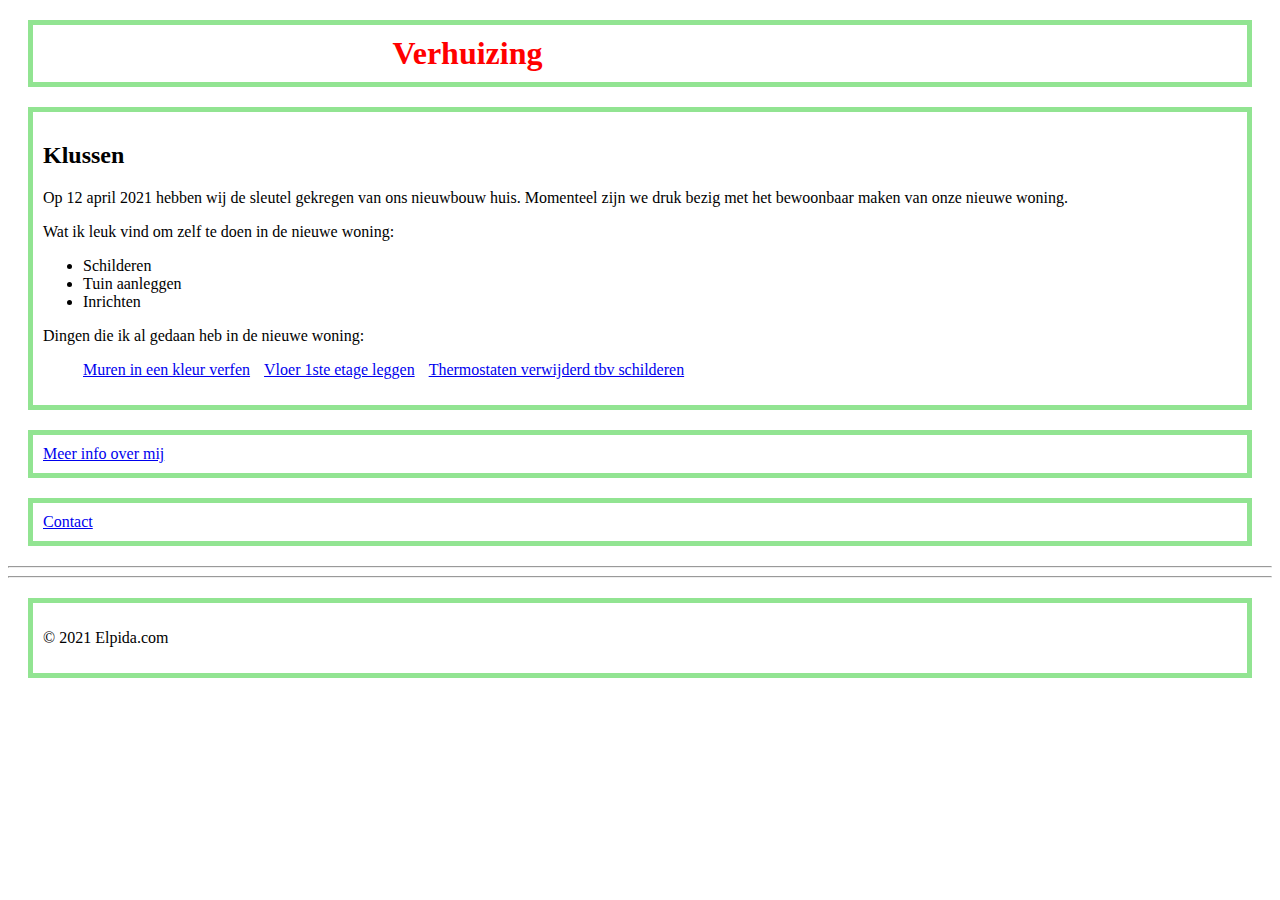
<file: Opdracht007/index.html>
<!DOCTYPE html>
<html>

<head>
    <!-- hier zet je de code in de head tags -->
    <title> Verhuizing </title>
    <link rel="stylesheet" type="text/css" href="styles.css">
</head>


<body>
    <!-- hier zet je de code in de body tags-->
    <header class="box-1">
        <h1 class="center-title"> Verhuizing </h1>
    </header>


    <main class="box-1">

        <h2> Klussen </h2>
        <p> Op 12 april 2021 hebben wij de sleutel gekregen van ons nieuwbouw huis. Momenteel zijn
            we druk bezig met het bewoonbaar maken van onze nieuwe woning.</p>


        <p2> Wat ik leuk vind om zelf te doen in de nieuwe woning:</p2>

        <ul>
            <li> Schilderen </li>
            <li> Tuin aanleggen </li>
            <li> Inrichten </li>
        </ul>



        <p3>Dingen die ik al gedaan heb in de nieuwe woning:</p3>

        <ul class="navigation-links">
            <li><a href="#">Muren in een kleur verfen</a></li>
            <li><a href="#">Vloer 1ste etage leggen</a></li>
            <li><a href="#">Thermostaten verwijderd tbv schilderen</a></li>

        </ul>

    </main>


    <nav class="box-1"> <a href="C:\Users\elpid\OneDrive\Documents\Winc acadamy\VScode\Opdracht004\about.html"> Meer
            info
            over mij</a>
    </nav>
    <nav class="box-1"> <a href="C:\Users\elpid\OneDrive\Documents\Winc acadamy\VScode\Opdracht007\contact.html">
            Contact</a>
    </nav>
    <hr>
    <hr />


    <footer class="box-1">
        <p id="green-background">&copy; 2021 Elpida.com</p>

    </footer>

</body>

</html>
</file>
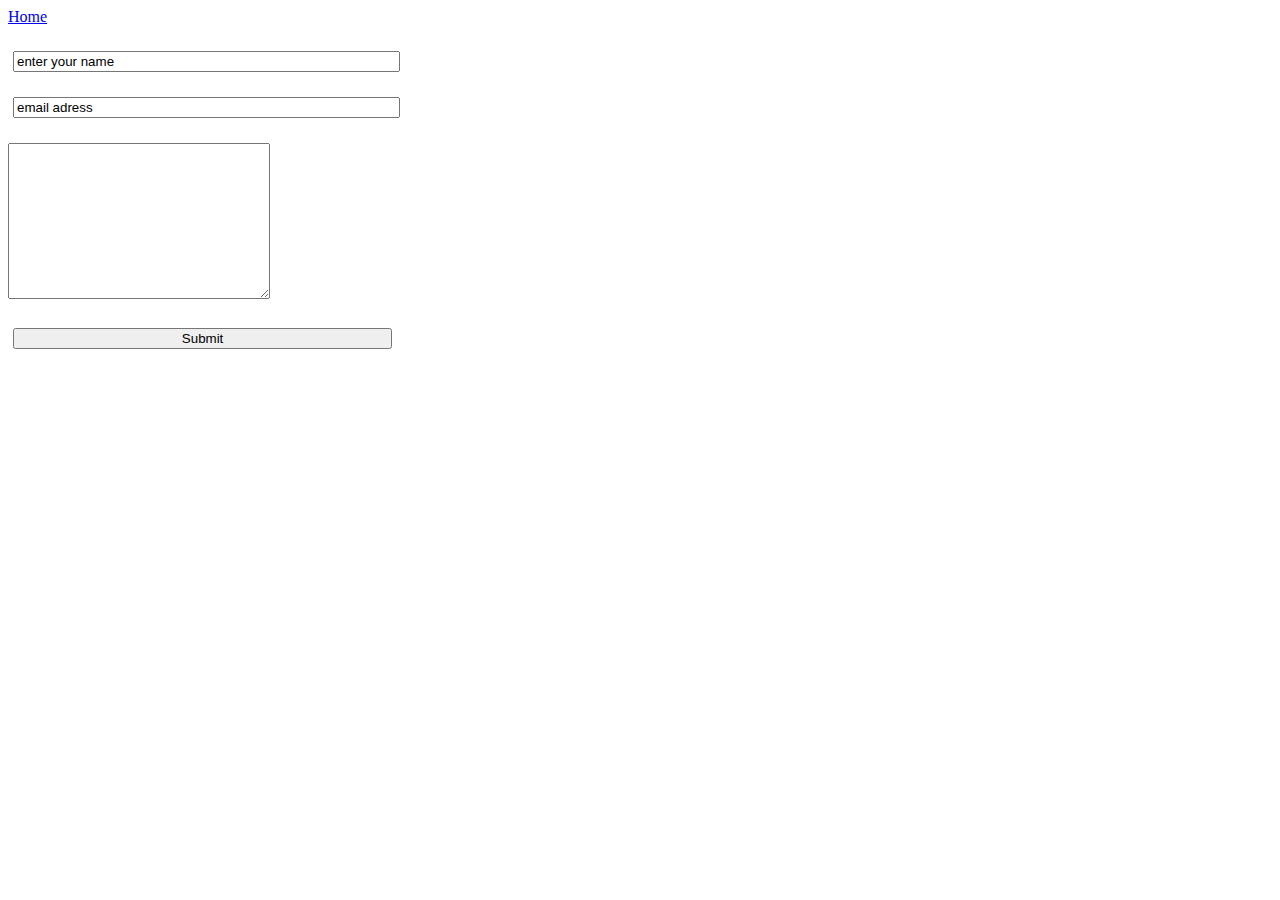
<file: Opdracht007/contact.html>
<!DOCTYPE html>

<link rel="stylesheet" type="text/css" href="styles.css">

<nav><a href="C:\Users\elpid\OneDrive\Documents\Winc acadamy\VScode\Opdracht007\index.html">Home</a>
</nav>

<form name="contact" method="POST" data-netlify="true">

    <div class="container-1">
        <input type="text" value="enter your name" />
        <input type="email" value="email adress" />
        <textarea rows="10" cols="30">

    </textarea>
        <input type="submit">
    </div>

</form>
</file>
<file: Opdracht007/styles.css>
.box-1 {
    border: 5px solid rgb(146, 228, 146);
    margin: 20px;
    padding: 10px 5px 10px 10px;
}

.center-title {
    color: red;
    margin: 0 auto;
    width: 500px;
}

.navigation-links li { 
    display: inline;
padding-right: 10px
}

    .stamp {
        height: 414px;
        background: #fff url(george.jpg) no-repeat;
        border: 12px dashed #1b1a19; }

               


     @media screen and (max-width: 1024px) {
                body {
                            font-size: larger;
                            line-height: 20px;
                            background-color: lightseagreen;
                            color: white;
                       }
                      
               }
        

    .container-1 input { 
        display: block;
        width: 30%;
        margin: 25px 100px 25px 5px;
    }
</file>
